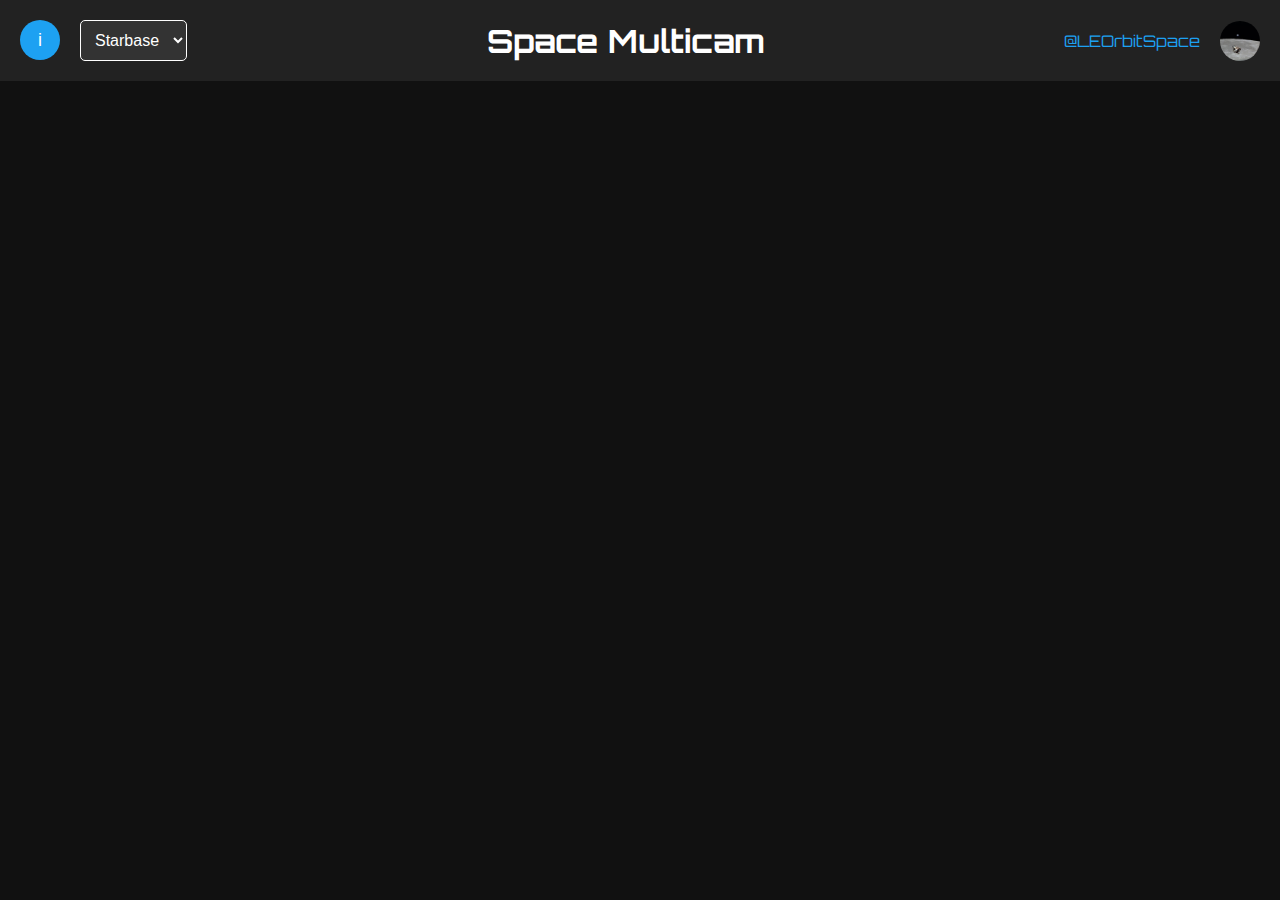
<file: index.html>
<!DOCTYPE html>
<html lang="es">

<head>
    <meta charset="UTF-8">
    <meta name="viewport" content="width=device-width, initial-scale=1.0">
    <title>Space Multicam</title>
    <link rel="icon" href="public/assets/rocket.ico" type="image/x-icon">
    <link href="https://fonts.googleapis.com/css2?family=Orbitron:wght@400;700&display=swap" rel="stylesheet">
    <link rel="stylesheet" href="css/styles.css">
</head>

<!-- Google tag (gtag.js) -->
<script async src="https://www.googletagmanager.com/gtag/js?id=G-2TMZJ2TVLN"></script>
<script>
  window.dataLayer = window.dataLayer || [];
  function gtag(){dataLayer.push(arguments);}
  gtag('js', new Date());

  gtag('config', 'G-2TMZJ2TVLN');
</script>


<body>
    <header>
        <button class="info-btn">i</button>
        <select id="cameraConfig">
            <!-- <option value="config1">All</option> -->
            <option value="config1">Starbase</option>
            <!-- <option value="config2">Others</option> -->
        </select>
        <h1>Space Multicam </h1>
        <div class="header-right">
            <a href="https://twitter.com/LEOrbitSpace" target="_blank" rel="noopener noreferrer">@LEOrbitSpace</a>
            <div class="circle-image">
                <img src="public/assets/perfil.jpg" alt="Imagen circular">
            </div>
        </div>
    </header>

    <main id="videoGrid" class="grid-container">
        <!-- Los iframes se agregarán dinámicamente aquí -->
    </main>

    <!-- Modal -->
    <div id="infoModal" class="modal">
        <div class="modal-content">
            <span class="close-btn">&times;</span>
            <h2>Credits to...</h2>
            <p><a href="https://twitter.com/NASASpaceflight">@NASASpaceflight</a> | <a href="https://www.youtube.com/@NASASpaceflight">Youtube</a></p>
            <p><a href="https://twitter.com/LabPadre">@LabPadre</a> | <a href="https://www.youtube.com/@LabPadre">Youtube</a></p>
            <p><a href="https://twitter.com/SpaceflightNow">@SpaceflightNow</a> | <a href="https://www.youtube.com/@SpaceflightNowVideo">Youtube</a></p>
            <p><a href="https://twitter.com/FelixSchlang">@FelixSchlang</a> | <a href="https://www.youtube.com/@Whataboutit">Youtube</a></p>
            <p><a href="https://www.rocketranchbocachica.com/">@Rocketranchstarbase</a> | <a href="https://www.youtube.com/@rocketranchstarbase">Youtube</a></p>
            <p><a href="https://www.nasa.gov/">@NASA</a> | <a href="https://www.youtube.com/@NASA">Youtube</a></p>
        </div>
    </div>

    <script src="https://www.youtube.com/iframe_api"></script>
    <script src="js/script.js"></script>
</body>

</html>
</file>
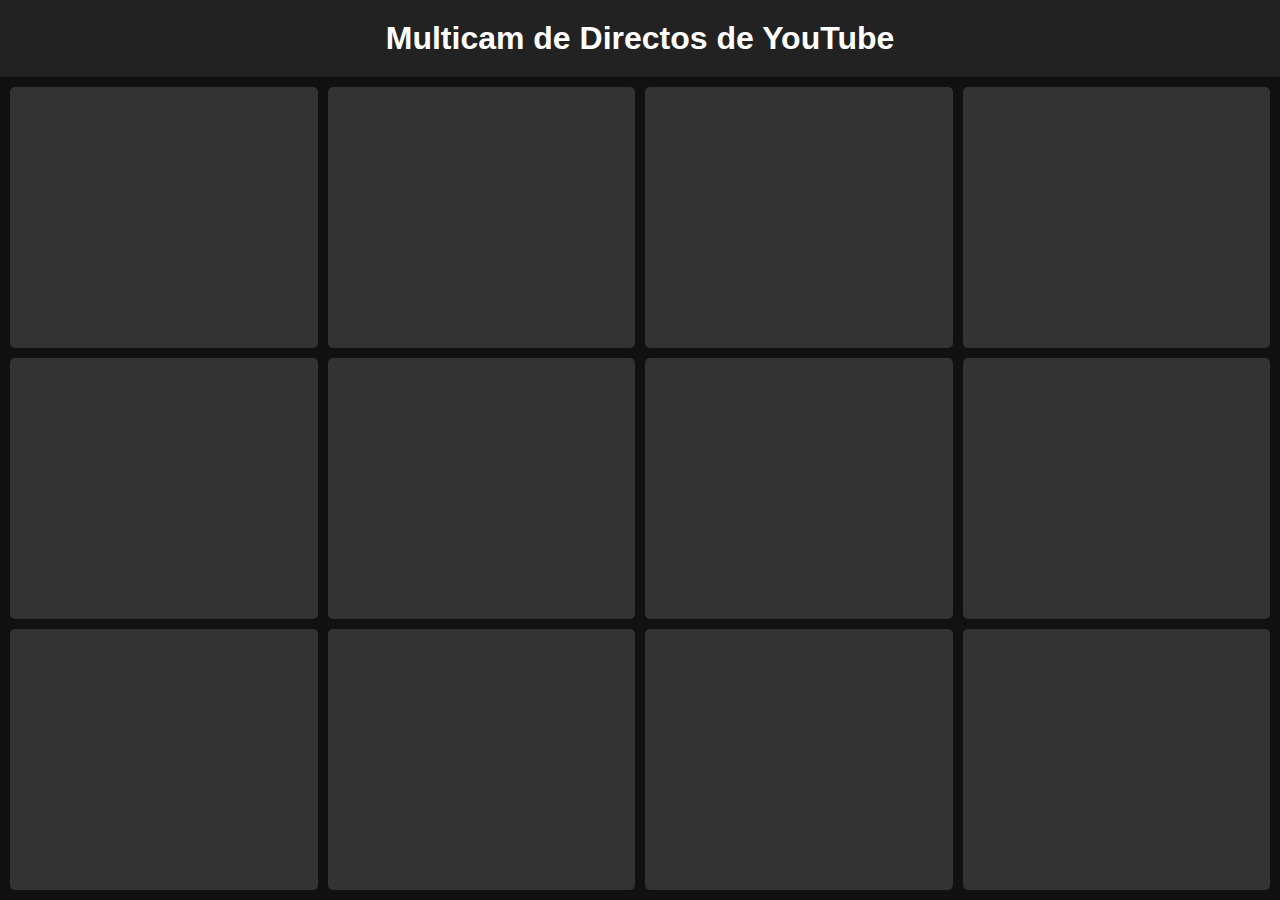
<file: test.html>
<!DOCTYPE html>
<html lang="es">
<head>
    <meta charset="UTF-8">
    <meta name="viewport" content="width=device-width, initial-scale=1.0">
    <title>Multicam de Directos de YouTube</title>
    <link rel="stylesheet" href="styles.css">
</head>
<body>
    <header>
        <h1>Multicam de Directos de YouTube</h1>
    </header>
    <main id="videoGrid" class="grid-container">
        <!-- Los iframes se agregarán dinámicamente aquí -->
    </main>
    <script src="script.js"></script>
</body>
</html>
</file>
<file: css/styles.css>
body {
  font-family: "Orbitron", sans-serif;
  margin: 0;
  padding: 0;
  background-color: #111;
  color: #fff;
  height: 100vh;
  display: flex;
  flex-direction: column;
}

header {
  display: flex;
  justify-content: space-between;
  align-items: center;
  padding: 20px;
  background-color: #222;
  flex: 0 0 auto;
  position: relative;
}

header h1 {
  margin: 0;
  text-align: center;
  flex: 1;
}

.header-right {
  display: flex;
  align-items: center;
  margin-left: auto;
}

.header-right a {
  color: #1da1f2;
  text-decoration: none;
  margin-right: 10px;
}

.header-right a:hover {
  text-decoration: underline;
}

.circle-image {
  width: 40px;
  height: 40px;
  border-radius: 50%;
  overflow: hidden;
  margin-left: 10px;
}

.circle-image img {
  width: 100%;
  height: 100%;
  object-fit: cover;
}

select {
  padding: 10px;
  font-size: 16px;
  border-radius: 5px;
  border: 1px solid #fff;
  background-color: #333;
  color: #fff;
  margin-left: 60px;
}

main {
  flex: 1 1 auto;
  display: grid;
  gap: 10px;
  padding: 10px;
  box-sizing: border-box;
}

.grid-item {
  background-color: #333;
  border-radius: 5px;
  display: flex;
  justify-content: center;
  align-items: center;
}

iframe {
  width: 100%;
  height: 100%;
  border: none;
}

/* Estilos para el botón de información */
.info-btn {
  position: absolute;
  top: 20px;
  left: 20px;
  background-color: #1da1f2;
  color: white;
  border: none;
  border-radius: 50%;
  width: 40px;
  height: 40px;
  font-size: 18px;
  cursor: pointer;
  display: flex;
  justify-content: center;
  align-items: center;
  z-index: 1;
}

/* Estilos para el modal */
.modal {
  display: none;
  position: fixed;
  z-index: 1;
  left: 0;
  top: 0;
  width: 100%;
  height: 100%;
  overflow: auto;
  background-color: rgba(0, 0, 0, 0.8);
  justify-content: center;
  align-items: center;
}

.modal-content {
  background-color: #222;
  padding: 20px;
  border: 1px solid #888;
  width: 80%;
  max-width: 500px;
  margin: auto;
  border-radius: 10px;
}

.modal-content a {
  color: #1da1f2;
  text-decoration: none;
}

.modal-content a:hover {
  text-decoration: underline;
}

.close-btn {
  color: #aaa;
  float: right;
  font-size: 28px;
  font-weight: bold;
  cursor: pointer;
}

.close-btn:hover,
.close-btn:focus {
  color: #fff;
  text-decoration: none;
  cursor: pointer;
}
</file>
<file: styles.css>
body {
    font-family: Arial, sans-serif;
    margin: 0;
    padding: 0;
    background-color: #111;
    color: #fff;
    height: 100vh;
    display: flex;
    flex-direction: column;
}

header {
    display: flex;
    justify-content: center;
    align-items: center;
    padding: 20px;
    background-color: #222;
    flex: 0 0 auto;
    position: relative;
}

header h1 {
    margin: 0;
    text-align: center;
}

.header-right {
    display: flex;
    align-items: center; 
    position: absolute; 
    right: 20px; 
}

.header-right a {
    color: #1da1f2; 
    text-decoration: none; 
    margin-right: 10px; 
}

.header-right a:hover {
    text-decoration: underline; 
}

.circle-image {
    width: 40px;
    height: 40px;
    border-radius: 50%;
    overflow: hidden;
    margin-left: 10px;
}

.circle-image img {
    width: 100%;
    height: 100%;
    object-fit: cover;
}

.follow-text {
    color: #fff; 
    font-size: 14px; 
}

main {
    flex: 1 1 auto;
    display: grid;
    gap: 10px;
    padding: 10px;
    box-sizing: border-box;
}

.grid-item {
    background-color: #333;
    border-radius: 5px;
    display: flex;
    justify-content: center;
    align-items: center;
}

iframe {
    width: 100%;
    height: 100%;
    border: none;
}
</file>
